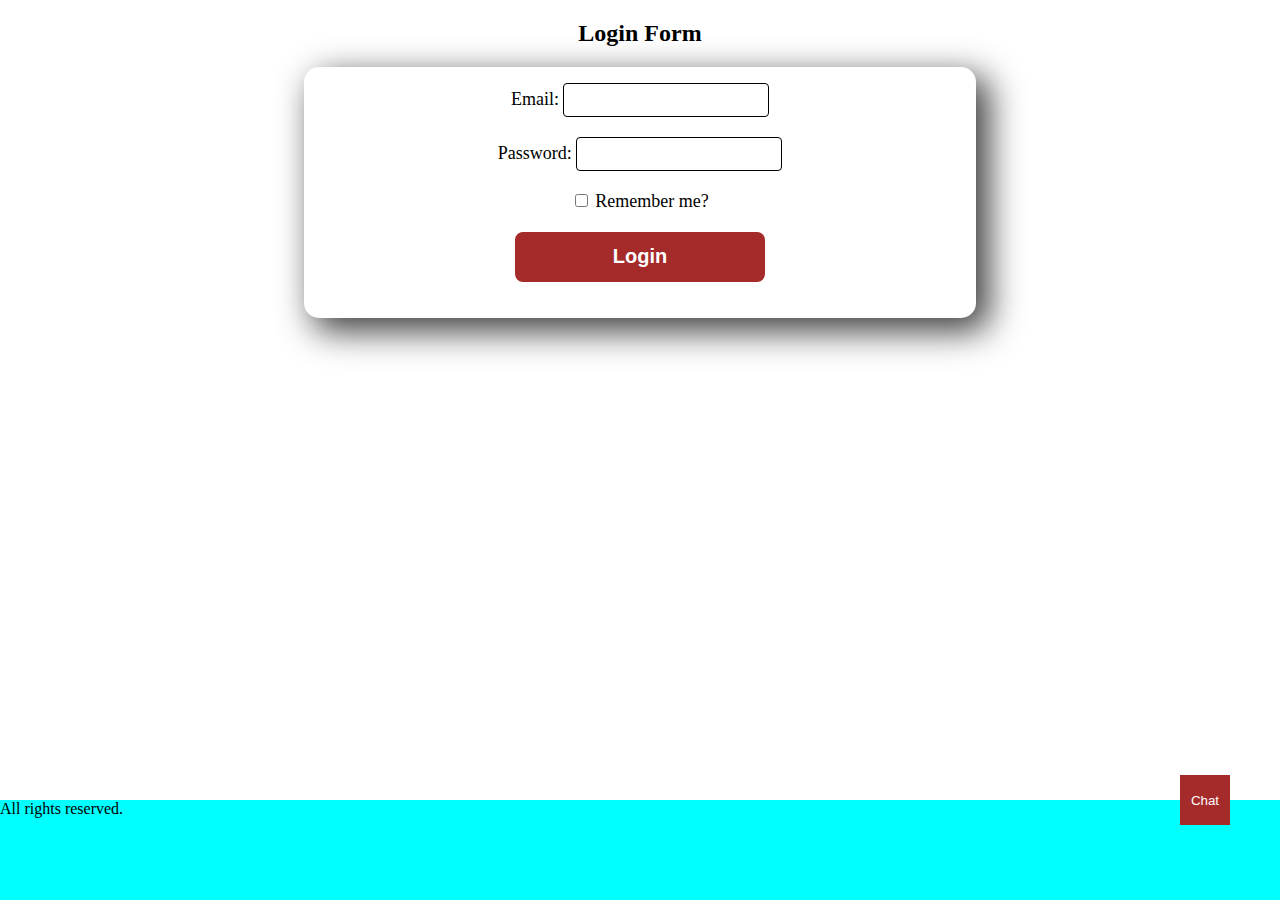
<file: login.html>
<!DOCTYPE html>
<html lang="en">
<head>
    <meta charset="UTF-8">
    <meta name="viewport" content="width=device-width, initial-scale=1.0">
    <title>Login Form</title>
    <link rel="stylesheet" href="./login.css">
</head>
<body>
    <header>
        <h2>Login Form</h2>
    </header>
    <main>
        <form>
            <div class="form-element">
                <label>Email:</label>
                <input class="form-input" type="Email">
            </div>
            <div class="form-element">
                <label>Password: </label>
                <input class="form-input" type="password">
            </div>  
            <div class="form-element">
                <input type="checkbox">
                <label>Remember me?</label>
            </div> 
            <div class="form-element">
                <button id="submit-btn">Login</button>
            </div>
            <div id="chat">
                <button id="chat-btn">Chat</button>
            </div>
        </form>
    </main>
    <footer>
        All rights reserved.
    </footer>
</body>
</html>
</file>
<file: login.css>
body {
    margin: 0;
}

header {
    text-align: center;
}

main {
    margin-top:28px;
    text-align: center;
    box-shadow: 11px 11px 34px 2px rgba(0,0,0,0.76);
    padding: 16px;
    width: 50%;
    margin: auto;
    border-radius: 15px;
}

.form-element {
    margin-bottom: 20px;
}


.form-input {
    height: 30px;
    width: 200px;
    border: 1px solid black;
    border-radius: 4px;   
    outline: none; 
}

.form-input:focus {
    border-color: red;
}

#submit-btn{
    height: 50px;
    width: 250px;
    font-size: 20px;
    font-weight: bold;
    color: white;
    background-color: brown;
    border: none;
    border-radius: 8px;
    cursor: pointer;

}

#submit-btn:hover {
    height: 75px;
    width: 300px;
    background-color: rgb(189, 90, 90);
}

label {
    font-size: 18px;
}

#chat {
    position: fixed;
    bottom: 75px;
    right: 50px;
    z-index: 1;
}

#chat-btn {
    height: 50px;
    width: 50px;
    color: white;
    background-color: brown;
    border: none;
}

footer {
    position: fixed;
    bottom: 0;
    height: 100px;
    background-color: aqua;
    width: 100%;
}
</file>
